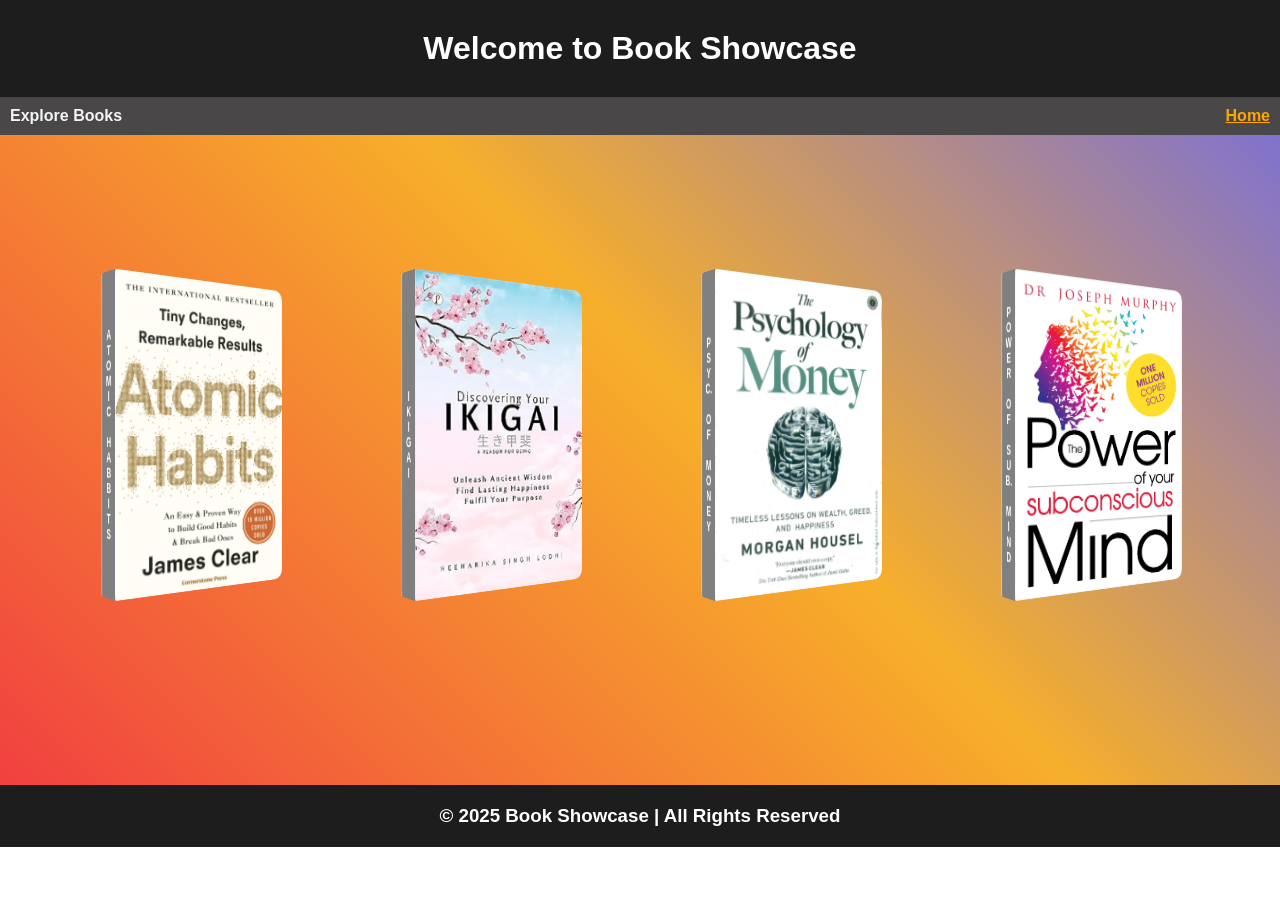
<file: index.html>
<!DOCTYPE html>
<html lang="en">
<head>
    <meta charset="UTF-8">
    <meta name="viewport" content="width=device-width, initial-scale=1.0">
    <title>Book Showcase</title>
    <link rel="stylesheet" href="style.css">
</head>

<body>
    <div class="head">
        <header>
            <h1>Welcome to Book Showcase</h1>
        </header>
    </div>
    <aside class="sub-head">
        <span>Explore Books</span>
        <span><a href="index.html">Home</a>
        </span>
    </aside>

    <main>
        <div class="box-container">
            <div class="box">
                <div class="face front"><img src="files/cover-Atomic.jpg" alt=""></div>
                <a href="atomic.html"><div class="face back"><img src="files/back-atomic.webp" alt=""></div></a>
                <div class="face left">A<br>T<br>O<br>M<br>I<br>C<br><br>H<br>A<br>B<br>B<br>I<br>T<br>S </div>
            </div>
        </div>

        <div class="box-container">
            <div class="box">
                <div class="face front"><img src="files/cover-ikigai.jpg" alt=""></div>
                <a href="ikigai.html"><div class="face back"><img src="files/back-ikigai.jpg" alt=""></div></a>
                <div class="face left">I<br>K<br>I<br>G<br>A<br>I</div>
            </div>
        </div>

        <div class="box-container">
            <div class="box">
                <div class="face front"><img src="files/cover-psycho.jpg" alt=""></div>
                <a href="pshyco.html"><div class="face back"><img src="files/back-pshycology.webp" alt=""></div></a>
                <div class="face left">P<br>S<br>Y<br>C.<br><br>O<br>F<br><br>M<br>O<br>N<br>E<br>Y</div>
            </div>
        </div>

        <div class="box-container">
            <div class="box">
                <div class="face front"><img src="files/Cover-power of SM.jpg" alt=""></div>
                <a href="power.html"><div class="face back"><img src="files/back-power of.jpg" alt=""></div></a>
                <div class="face left">P<br>O<br>W<br>E<br>R<br><br>O<br>F<br><br>S<br>U<br>B.<br><br>M<br>I<br>N<br>D
                </div>
            </div>
        </div>
    </main>
    <div class="head">
        <footer>
            <h3>&copy; 2025 Book Showcase | All Rights Reserved</h3>
        </footer>
    </div>
</body>

</html>
</file>
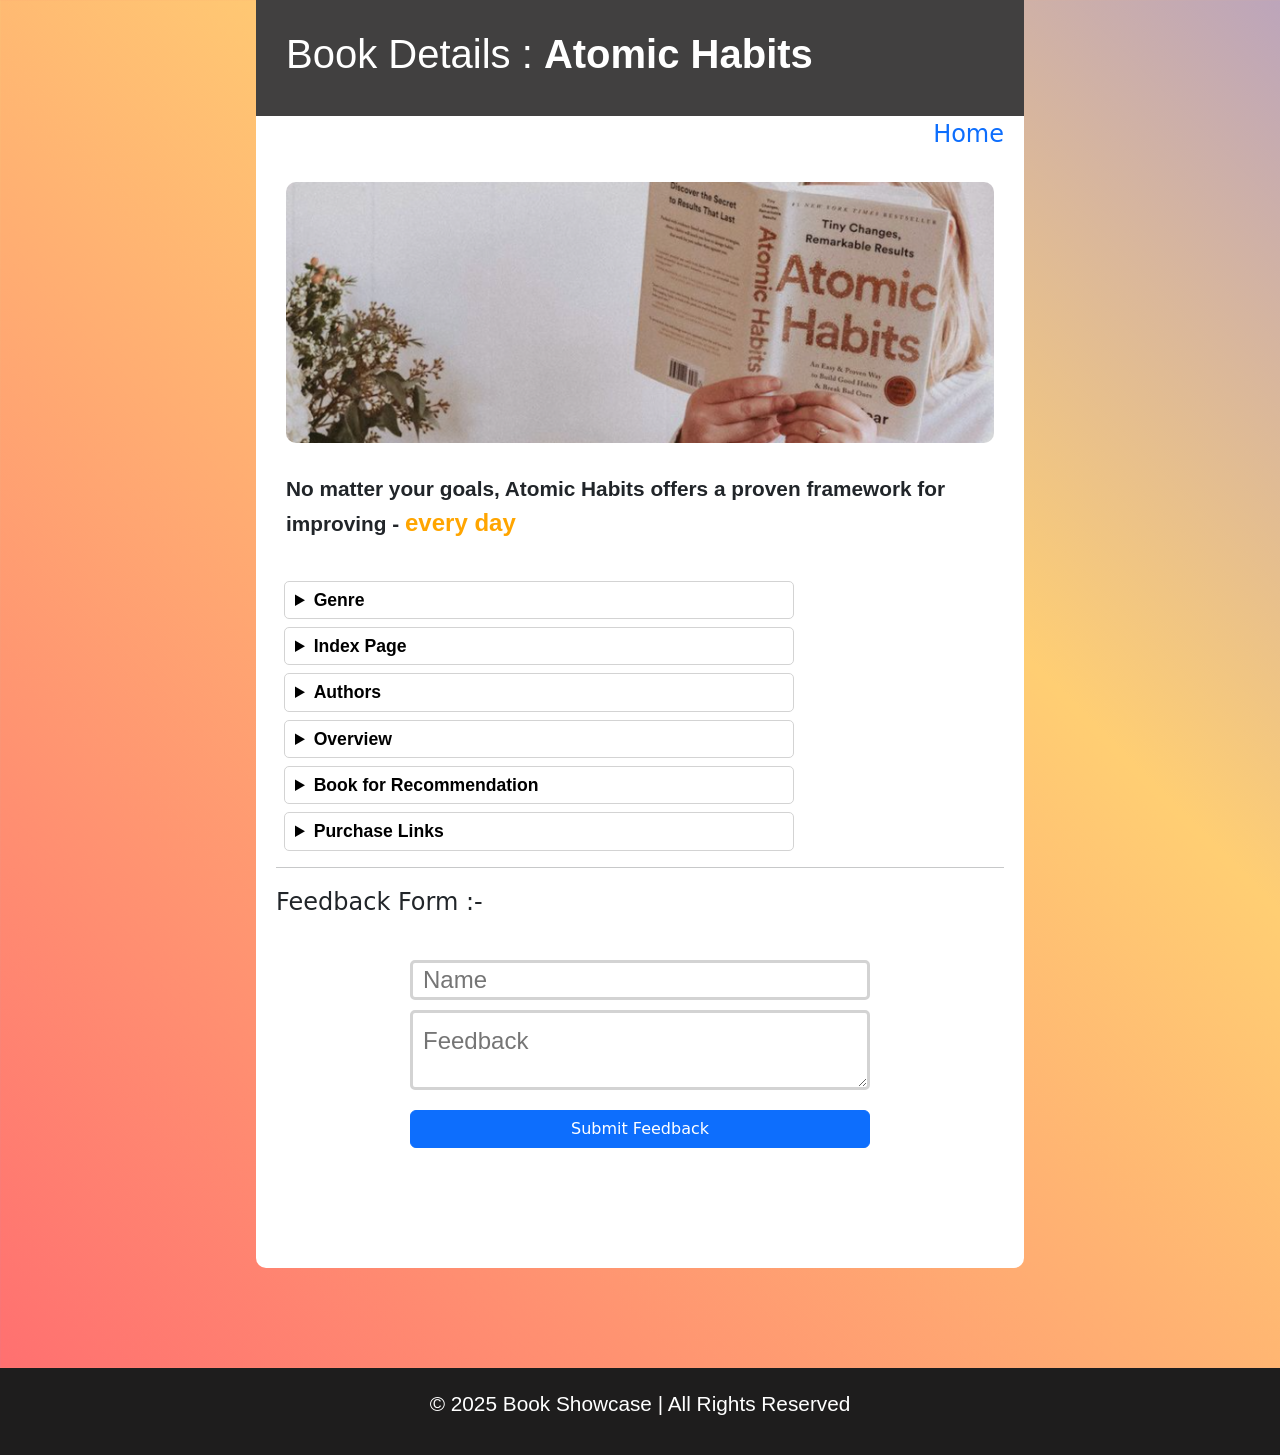
<file: atomic.html>
<!DOCTYPE html>
<html lang="en">

<head>
    <meta charset="UTF-8">
    <meta name="viewport" content="width=device-width, initial-scale=1.0">
    <link href="https://cdn.jsdelivr.net/npm/bootstrap@5.3.3/dist/css/bootstrap.min.css" rel="stylesheet"
        integrity="sha384-QWTKZyjpPEjISv5WaRU9OFeRpok6YctnYmDr5pNlyT2bRjXh0JMhjY6hW+ALEwIH" crossorigin="anonymous">
    <title>Atomic Habbits</title>
    <style>
        * {
            margin: 0px;
        }

        body {
            margin-left: 20%;
            margin-right: 20%;
            background: linear-gradient(45deg, rgb(255, 112, 112), rgb(255, 206, 115), rgb(128, 128, 251), rgb(222, 255, 149));
            animation: body 15s ease-in-out infinite;
            background-size: 300%;
            height: auto;
            margin-bottom: 100px;
        }
        @keyframes body {
            0% {
                background-position: 0 50%;
            }

            50% {
                background-position: 100% 50%;
            }

            100% {
                background-position: 0 50%;
            }
        }
        .page-body {
            background-color: white;
            border-radius: 10px;
        }

        header {
            background-color: rgb(65, 64, 64);
            color: white;
            font-family: Verdana, Geneva, Tahoma, sans-serif;
            display: flex;
            justify-content: center;
        }

        header h1 {
            width: 100%;
            padding: 30px;
        }

        img {
            width: 100%;
            padding: 30px;
            border-radius: 40px;
        }

        .desc {
            margin-left: 30px;
            font-size: 1.3rem;
            font-weight: bolder;
            margin-bottom: 40px;
            font-family: 'Lucida Sans', 'Lucida Sans Regular', 'Lucida Grande', 'Lucida Sans Unicode', Geneva, Verdana, sans-serif;
        }

        .author {
            font-size: 1.5rem;
            color: orange;
        }

        form {
            border: none;
            border-radius: 10px;
            padding: 20px;
            width: 500px;
            margin-bottom: 100px;
        }
        input,
        textarea {
            font-family:Verdana, Geneva, Tahoma, sans-serif;
            width: 100%;
            padding: 10px;
            border-radius: 5px;
            border: 3px solid lightgray;
        }
        input{
            margin-bottom: 10px;
            height: 40px;
        }
        textarea{
            height: 80px;
        }

        button {
            width: 100%;
            margin-top: 10px;

        }

        .feedback {
            display: flex;
            justify-content: center;
            margin-top: 20px;
        }

        .all-container {
            margin-left: 20px;
            margin-right: 20px;
            font-size: 1.5rem;
        }

        details {
            border: 1px solid lightgrey;
            border-radius: 5px;
            font-size: 1rem;
            margin: 8px;
            width: 70%;
            color: black;
            transition: 0.9s;
            
        }

        details:hover {
            box-shadow: 0 0 10px rgb(190, 183, 243);
            transform: scale(1.02);
            transition: 0.4s;
        }

        summary {
            padding: 5px 10px;
            font-size: 1.1rem;
            font-family: 'Lucida Sans', 'Lucida Sans Regular', 'Lucida Grande', 'Lucida Sans Unicode', Geneva, Verdana, sans-serif;
            font-weight: bold;
            cursor: pointer;
        }

        .para,
        a {
            padding: 10px;
        }

        .head{
            background-color: rgb(30, 29, 29);
            color: white;
            font-size: 1.3rem;
            margin-top: 100px;
            display: flex;
            padding: 20px;
            justify-content: center;
            font-family: Verdana, Geneva, Tahoma, sans-serif;
            position: absolute;
            left: 0px;
            right: 0px;
        }

        .name {
            font-size: 2.5rem;
            font-weight: bolder;
        }

        @media (max-width : 700px) {
            header h1 {
            width: 100%;
            padding: 20px;
            font-size: 0.8rem;
        }

            .name {
                font-size: 1.2rem;
            }

            img {
                padding: 10px;
                border-radius: 20px;
            }

            .desc {
                font-size: 1rem;
                margin: 0px;
                margin-left: 20px;
                margin-right: 20px;
                margin-bottom: 20px;
            }

            .author {
                font-size: 1rem;
            }

            summary {
                font-size: 0.8rem;
            }

            details {
                font-size: 0.9rem;
                width: 80%;
            }

            .all-container {
                margin-left: 10px;
                margin-right: 10px;
                font-size: 1rem;
                
            }
            .feedback{
                margin-top: 10px;
            }

            body{
                margin-left: 20px;
                margin-right: 20px;
            }
            .head{
                font-size: 0.8rem;
            }
            a{
                font-size: 0.7em;
            }
        }
        .sub-head{
            text-align: end;
            font-size: 1.5rem;
        }
        a{
            text-decoration: none;
            margin-right: 10px;
        }
    </style>
</head>
<body>
    <div class="page-body">
        <header>
            <h1>Book Details : <span class="name">Atomic Habits</span></h1>
        </header>
        <aside class="sub-head">
            <span><a href="index.html">Home</a>
            </span>
        </aside>
        <div class="top">
            <img src="files/inner-atomic.png" alt="">
            <p class="desc">No matter your goals, Atomic Habits offers a proven framework for improving - <span
                    class="author">every day</span></p>
        </div>
        <div class="all-container">
            <details>
                <summary>Genre</summary>
                <ul>
                    <li>Self-help</li>
                    <li>Habit Formation</li>
                    <li>Small Changes</li>
                </ul>
            </details>

            <details>
                <summary>Index Page</summary>
                <ul>
                    <li>Introduction</li>
                    <li>Chapter 1 : Overview</li>
                    <li>Chapter 2 : Advanced Concepts</li>
                </ul>
            </details>

            <details>
                <summary>Authors</summary>
                <p class="para">James Clear</p>
            </details>
            <details>
                <summary>Overview</summary>
                <p class="para"> A supremely practical and useful book. James Clear distils the most fundamental
                    information about habit
                    formation, so you can accomplish more by focusing on less.</p>
            </details>
            <details>
                <summary>Book for Recommendation</summary>
                <p class="para">
                    ✅ Students – To develop better study habits and stay consistent. <br>
                    ✅ Professionals – To improve productivity and work efficiency. <br>
                    ✅ Entrepreneurs – To create effective routines for business success.
                </p>
            </details>
            <details>
                <summary>Purchase Links</summary>
                <a
                    href="https://www.amazon.in/Atomic-Habits-James-Clear/dp/1847941834?source=ps-sl-shoppingads-lpcontext&ref_=fplfs&psc=1&smid=A1WYWER0W24N8S">Amazon</a>
                - ₹491/-<br>
                <a
                    href="https://www.zeptonow.com/pn/atomic-habits/pvid/757cc3ea-c161-460b-a27c-777ed2768783?srsltid=AfmBOor2JfeSNgFs7T1Hc4neRlDv4Y5MKJ7_xp-EL1XbA_Kfg74TwbNV3s8">Zepto</a>
                - ₹579/- <br>
            </details>

            <hr>
            Feedback Form :- 
            <div class="feedback">
                <form action="">
                    <!-- <label for="">Name</label> <br> -->
                    <input type="text" name="" id="" placeholder="Name"> <br>
                    <!-- <label for="">Feedback</label> <br> -->
                    <textarea name="" id="" placeholder="Feedback"></textarea> <br>
                    <button class="btn btn-primary">Submit Feedback</button>
                </form>
            </div>
        </div>


    </div>

    <div class="head">
        <footer>
            <p>&copy; 2025 Book Showcase | All Rights Reserved</p>
        </footer>
    </div>
</body>

</html>
</file>
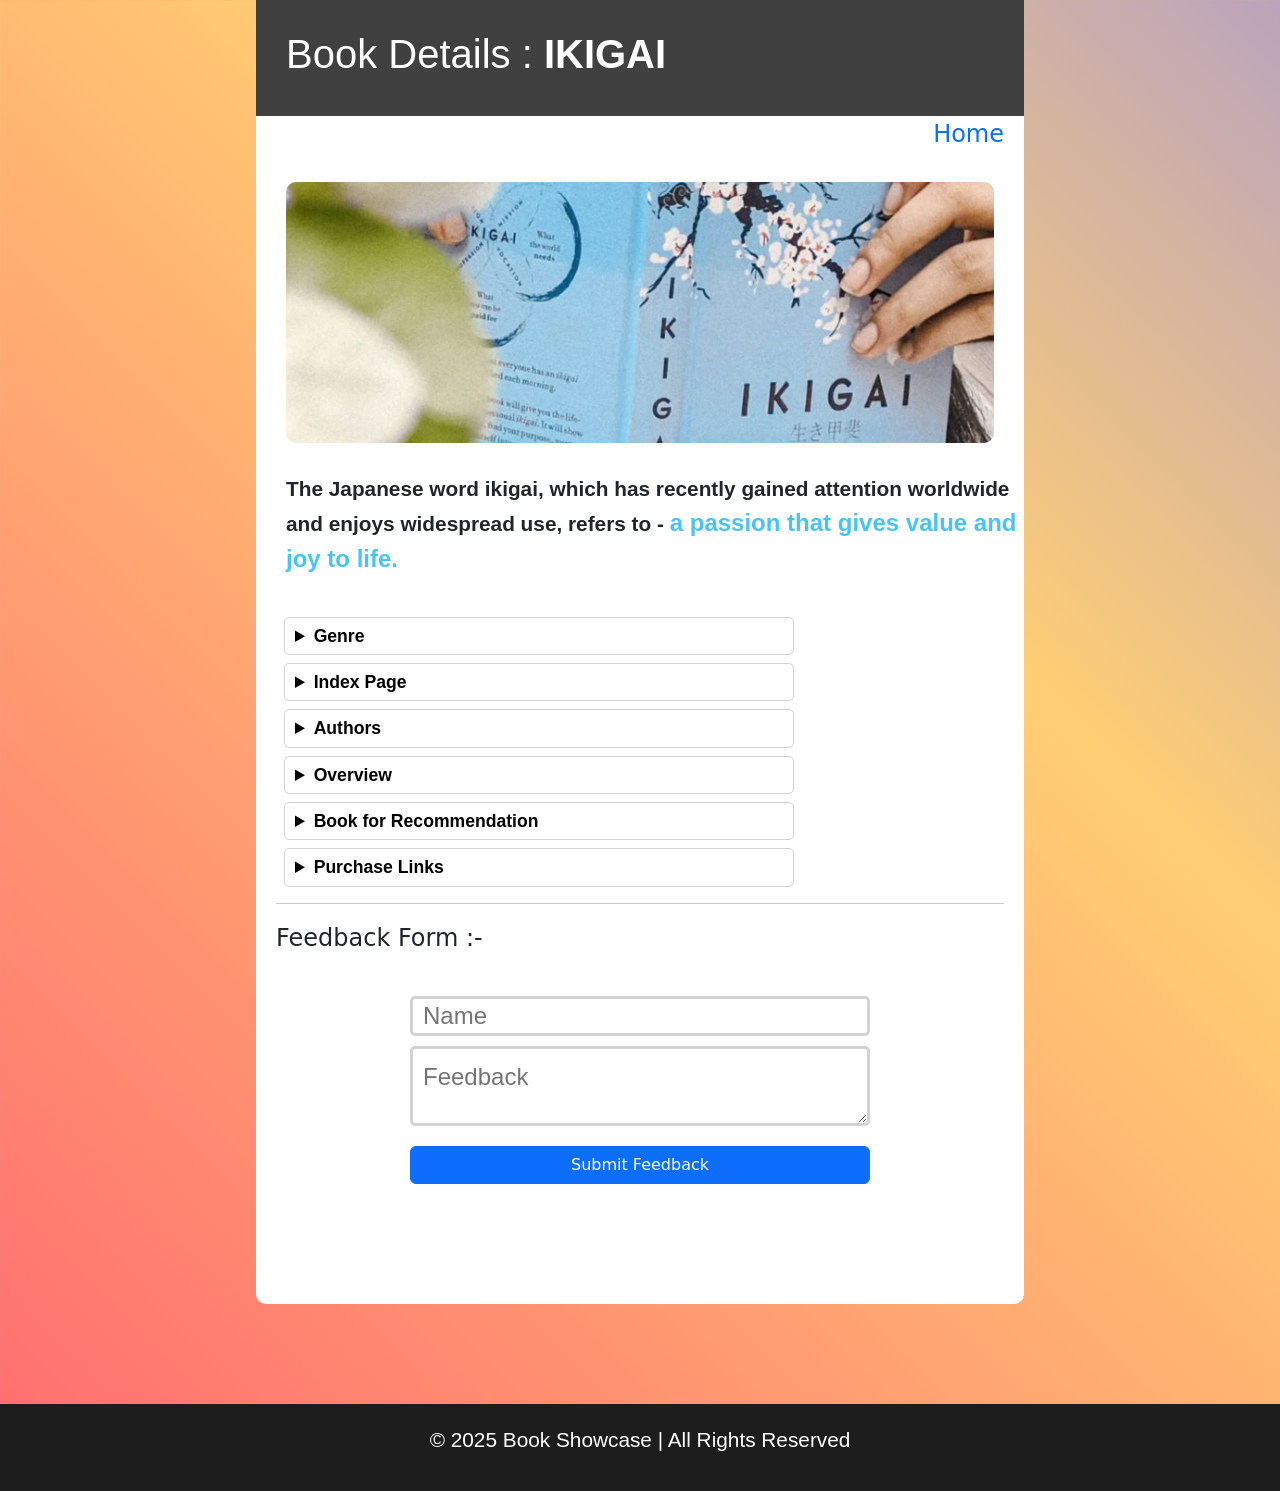
<file: ikigai.html>
<!DOCTYPE html>
<html lang="en">

<head>
    <meta charset="UTF-8">
    <meta name="viewport" content="width=device-width, initial-scale=1.0">
    <link href="https://cdn.jsdelivr.net/npm/bootstrap@5.3.3/dist/css/bootstrap.min.css" rel="stylesheet"
        integrity="sha384-QWTKZyjpPEjISv5WaRU9OFeRpok6YctnYmDr5pNlyT2bRjXh0JMhjY6hW+ALEwIH" crossorigin="anonymous">
    <title>IKIGAI</title>
    <style>
        * {
            margin: 0px;
        }

        body {
            margin-left: 20%;
            margin-right: 20%;
            background: linear-gradient(45deg, rgb(255, 112, 112), rgb(255, 206, 115), rgb(128, 128, 251), rgb(222, 255, 149));
            animation: body 15s ease-in-out infinite;
            background-size: 300%;
            height: auto;
            margin-bottom: 100px;
        }
        @keyframes body {
            0% {
                background-position: 0 50%;
            }

            50% {
                background-position: 100% 50%;
            }

            100% {
                background-position: 0 50%;
            }
        }
        .page-body {
            background-color: white;
            border-radius: 10px;
        }

        header {
            background-color: rgb(65, 64, 64);
            color: white;
            font-family: Verdana, Geneva, Tahoma, sans-serif;
            display: flex;
            justify-content: center;
        }

        header h1 {
            width: 100%;
            padding: 30px;
        }

        img {
            width: 100%;
            padding: 30px;
            border-radius: 40px;
        }

        .desc {
            margin-left: 30px;
            font-size: 1.3rem;
            font-weight: bolder;
            margin-bottom: 40px;
            font-family: 'Lucida Sans', 'Lucida Sans Regular', 'Lucida Grande', 'Lucida Sans Unicode', Geneva, Verdana, sans-serif;
        }

        .author {
            font-size: 1.5rem;
            color: rgb(71, 195, 244);
        }

        form {
            border: none;
            border-radius: 10px;
            padding: 20px;
            width: 500px;
            margin-bottom: 100px;
        }
        input,
        textarea {
            font-family:Verdana, Geneva, Tahoma, sans-serif;
            width: 100%;
            padding: 10px;
            border-radius: 5px;
            border: 3px solid lightgray;
        }
        input{
            margin-bottom: 10px;
            height: 40px;
        }
        textarea{
            height: 80px;
        }

        button {
            width: 100%;
            margin-top: 10px;

        }

        .feedback {
            display: flex;
            justify-content: center;
            margin-top: 20px;
        }

        .all-container {
            margin-left: 20px;
            margin-right: 20px;
            font-size: 1.5rem;
        }

        details {
            border: 1px solid lightgrey;
            border-radius: 5px;
            font-size: 1rem;
            margin: 8px;
            width: 70%;
            color: black;
            transition: 0.9s;
            
        }

        details:hover {
            box-shadow: 0 0 10px rgb(190, 183, 243);
            transform: scale(1.02);
            transition: 0.4s;
        }

        summary {
            padding: 5px 10px;
            font-size: 1.1rem;
            font-family: 'Lucida Sans', 'Lucida Sans Regular', 'Lucida Grande', 'Lucida Sans Unicode', Geneva, Verdana, sans-serif;
            font-weight: bold;
            cursor: pointer;
        }

        .para,
        a {
            padding: 10px;
        }

        .head{
            background-color: rgb(30, 29, 29);
            color: white;
            font-size: 1.3rem;
            margin-top: 100px;
            display: flex;
            padding: 20px;
            justify-content: center;
            font-family: Verdana, Geneva, Tahoma, sans-serif;
            position: absolute;
            left: 0px;
            right: 0px;
        }

        .name {
            font-size: 2.5rem;
            font-weight: bolder;
        }

        @media (max-width : 700px) {
            header h1 {
            width: 100%;
            padding: 20px;
            font-size: 0.8rem;
        }

            .name {
                font-size: 1.2rem;
            }

            img {
                padding: 10px;
                border-radius: 20px;
            }

            .desc {
                font-size: 1rem;
                margin: 0px;
                margin-left: 20px;
                margin-right: 20px;
                margin-bottom: 20px;
            }

            .author {
                font-size: 1rem;
            }

            summary {
                font-size: 0.8rem;
            }

            details {
                font-size: 0.9rem;
                width: 80%;
            }

            .all-container {
                margin-left: 10px;
                margin-right: 10px;
                font-size: 1rem;
                
            }
            .feedback{
                margin-top: 10px;
            }

            body{
                margin-left: 20px;
                margin-right: 20px;
            }
            .head{
                font-size: 0.8rem;
            }
            a{
                font-size: 0.7rem;
            }
           
        }
        .sub-head{
            text-align: end;
            font-size: 1.5rem;
        }
        a{
            text-decoration: none;
            margin-right: 10px;
        }
    </style>
</head>

<body>
    <div class="page-body">
        <header>
            <h1>Book Details : <span class="name">IKIGAI</span></h1>
        </header>
        <aside class="sub-head">
            <span><a href="index.html">Home</a>
            </span>
        </aside>
        <div class="top">
            <img src="files/inner-ikigai.png" alt="">
            <p class="desc">The Japanese word ikigai, which has recently gained attention worldwide and enjoys widespread use, refers to - <span
                    class="author">a passion that gives value and joy to life.</span></p>
        </div>
        <div class="all-container">
            <details>
                <summary>Genre</summary>
                <ul>
                    <li>Self-help</li>
                    <li>Personal development</li>
                    <li>Psychology</li>
                    <li>Wellness & lifestyle</li>
                </ul>
            </details>

            <details>
                <summary>Index Page</summary>
                <ul>
                    <li>Introduction</li>
                    <li>Chapter 1 : Overview</li>
                    <li>Chapter 2 : Advanced Concepts</li>
                </ul>
            </details>

            <details>
                <summary>Authors</summary>
                <p class="para">Héctor García and Francesc Miralles.</p>
            </details>

            <details>
                <summary>Overview</summary>
                <p class="para"> The Japanese Secret to a Long and Happy Life explores the Japanese concept of Ikigai, meaning "reason for being." It highlights how finding purpose through passion, skills, contribution, and financial sustainability leads to a fulfilling life.</p>
            </details>

            <details>
                <summary>Book for Recommendation</summary>
                <p class="para">
                    ✅ Anyone Seeking Purpose – Helps find meaning in life and work. <br>
                    ✅ Self-Improvement Enthusiasts – Offers insights on happiness, longevity, and fulfillment. <br>
                    ✅ Professionals & Entrepreneurs – Guides in aligning passion with career. <br>
                    ✅ Fans of Japanese Culture & Philosophy – Explores Okinawan wisdom and lifestyle. <br>
                    ✅ Students & Young Adults – Assists in career and life direction.
                </p>
            </details>
            <details>
                <summary>Purchase Links</summary>
                <a
                    href="https://www.amazon.in/Ikigai-H%C3%A9ctor-Garc%C3%ADa/dp/178633089X?source=ps-sl-shoppingads-lpcontext&ref_=fplfs&psc=1&smid=A15DBATYR506U3">Amazon</a>
                - ₹254/-<br>
                <a
                    href="https://www.snapdeal.com/product/ikigai-the-japanese-secret-to/661296494993?supc=SDL711117354&utm_source=earth&utm_medium=661296494993_366_364_183&vendorCode=S4aa00&isSellerPage=true&fv=true">Snapdeal</a>
                - ₹183/- <br>
            </details>

            <hr>
            Feedback Form :- 
            <div class="feedback">
                <form action="">
                    <!-- <label for="">Name</label> <br> -->
                    <input type="text" name="" id="" placeholder="Name"> <br>
                    <!-- <label for="">Feedback</label> <br> -->
                    <textarea name="" id="" placeholder="Feedback"></textarea> <br>
                    <button class="btn btn-primary">Submit Feedback</button>
                </form>
            </div>
        </div>


    </div>

    <div class="head">
        <footer>
            <p>&copy; 2025 Book Showcase | All Rights Reserved</p>
        </footer>
    </div>
</body>

</html>
</file>
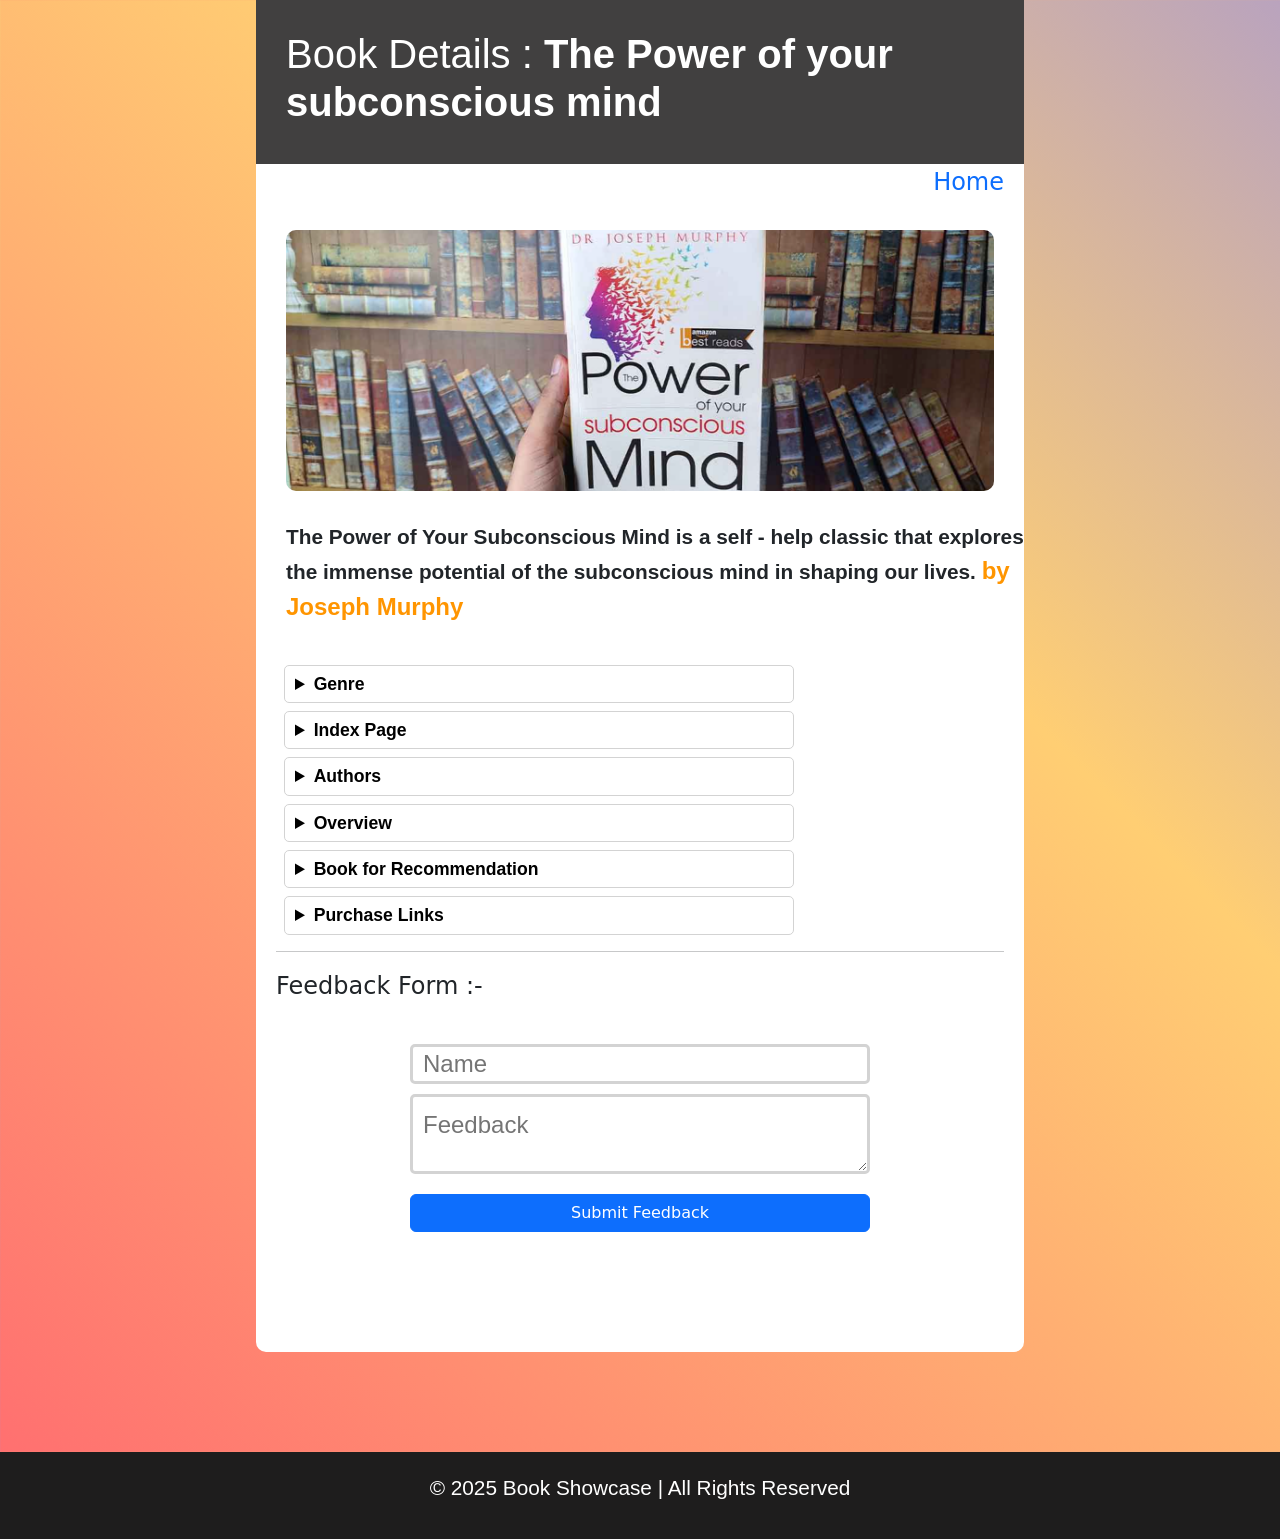
<file: power.html>
<!DOCTYPE html>
<html lang="en">

<head>
    <meta charset="UTF-8">
    <meta name="viewport" content="width=device-width, initial-scale=1.0">
    <link href="https://cdn.jsdelivr.net/npm/bootstrap@5.3.3/dist/css/bootstrap.min.css" rel="stylesheet"
        integrity="sha384-QWTKZyjpPEjISv5WaRU9OFeRpok6YctnYmDr5pNlyT2bRjXh0JMhjY6hW+ALEwIH" crossorigin="anonymous">
    <title>The Power of your Subconscious Mind</title>
    <style>
        * {
            margin: 0px;
        }

        body {
            margin-left: 20%;
            margin-right: 20%;
            background: linear-gradient(45deg, rgb(255, 112, 112), rgb(255, 206, 115), rgb(128, 128, 251), rgb(222, 255, 149));
            animation: body 15s ease-in-out infinite;
            background-size: 300%;
            height: auto;
            margin-bottom: 100px;
        }
        @keyframes body {
            0% {
                background-position: 0 50%;
            }

            50% {
                background-position: 100% 50%;
            }

            100% {
                background-position: 0 50%;
            }
        }
        .page-body {
            background-color: white;
            border-radius: 10px;
        }

        header {
            background-color: rgb(65, 64, 64);
            color: white;
            font-family: Verdana, Geneva, Tahoma, sans-serif;
            display: flex;
            justify-content: center;
        }

        header h1 {
            width: 100%;
            padding: 30px;
        }

        img {
            width: 100%;
            padding: 30px;
            border-radius: 40px;
        }

        .desc {
            margin-left: 30px;
            font-size: 1.3rem;
            font-weight: bolder;
            margin-bottom: 40px;
            font-family: 'Lucida Sans', 'Lucida Sans Regular', 'Lucida Grande', 'Lucida Sans Unicode', Geneva, Verdana, sans-serif;
        }

        .author {
            font-size: 1.5rem;
            color: rgb(255, 149, 0);
        }

        form {
            border: none;
            border-radius: 10px;
            padding: 20px;
            width: 500px;
            margin-bottom: 100px;
        }
        input,
        textarea {
            font-family:Verdana, Geneva, Tahoma, sans-serif;
            width: 100%;
            padding: 10px;
            border-radius: 5px;
            border: 3px solid lightgray;
        }
        input{
            margin-bottom: 10px;
            height: 40px;
        }
        textarea{
            height: 80px;
        }

        button {
            width: 100%;
            margin-top: 10px;

        }

        .feedback {
            display: flex;
            justify-content: center;
            margin-top: 20px;
        }

        .all-container {
            margin-left: 20px;
            margin-right: 20px;
            font-size: 1.5rem;
        }

        details {
            border: 1px solid lightgrey;
            border-radius: 5px;
            font-size: 1rem;
            margin: 8px;
            width: 70%;
            color: black;
            transition: 0.9s;
            
        }

        details:hover {
            box-shadow: 0 0 10px rgb(190, 183, 243);
            transform: scale(1.02);
            transition: 0.4s;
        }

        summary {
            padding: 5px 10px;
            font-size: 1.1rem;
            font-family: 'Lucida Sans', 'Lucida Sans Regular', 'Lucida Grande', 'Lucida Sans Unicode', Geneva, Verdana, sans-serif;
            font-weight: bold;
            cursor: pointer;
        }

        .para,
        a {
            padding: 10px;
        }

        .head{
            background-color: rgb(30, 29, 29);
            color: white;
            font-size: 1.3rem;
            margin-top: 100px;
            display: flex;
            padding: 20px;
            justify-content: center;
            font-family: Verdana, Geneva, Tahoma, sans-serif;
            position: absolute;
            left: 0px;
            right: 0px;
        }

        .name {
            font-size: 2.5rem;
            font-weight: bolder;
        }

        @media (max-width : 700px) {
            header h1 {
            width: 100%;
            padding: 20px;
            font-size: 0.8rem;
        }

            .name {
                font-size: 1.2rem;
            }

            img {
                padding: 10px;
                border-radius: 20px;
            }

            .desc {
                font-size: 1rem;
                margin: 0px;
                margin-left: 20px;
                margin-right: 20px;
                margin-bottom: 20px;
            }

            .author {
                font-size: 1rem;
            }

            summary {
                font-size: 0.8rem;
            }

            details {
                font-size: 0.9rem;
                width: 80%;
            }

            .all-container {
                margin-left: 10px;
                margin-right: 10px;
                font-size: 1rem;
                
            }
            .feedback{
                margin-top: 10px;
            }
 
            body{
                margin-left: 20px;
                margin-right: 20px;
            }
            .head{
                font-size: 0.8rem;
            }
            a{
                font-size: 0.7em;
            }
        }
        .sub-head{
            text-align: end;
            font-size: 1.5rem;
        }
        a{
            text-decoration: none;
            margin-right: 10px;
        }
    </style>
</head>

<body>
    <div class="page-body">
        <header>
            <h1>Book Details : <span class="name">The Power of your subconscious mind</span></h1>
        </header>
        <aside class="sub-head">
            <span><a href="index.html">Home</a>
            </span>
        </aside>
        <div class="top">
            <img src="files/inner-power.png" alt="">
            <p class="desc">The Power of Your Subconscious Mind is a self - help classic that explores the immense potential of the subconscious mind in shaping our lives. <span
                    class="author"> by Joseph Murphy</span></p>
        </div>
        <div class="all-container">
            <details>
                <summary>Genre</summary>
                <ul>
                    <li>Self-help</li>
                    <li>Psychology</li>
                    <li>Personal Development</li>
                    <li>Spirituality</li>
                </ul>
            </details>

            <details>
                <summary>Index Page</summary>
                <ul>
                    <li>Introduction</li>
                    <li>Chapter 1 : Overview</li>
                    <li>Chapter 2 : Advanced Concepts</li>
                </ul>
            </details>

            <details>
                <summary>Authors</summary>
                <p class="para">Joseph Murphy</p>
            </details>

            <details>
                <summary>Overview</summary>
                <p class="para"> This book is ideal for individuals interested in personal growth, success, and self-improvement. Would you like a more detailed summary or key takeaways? 😊</p>
            </details>

            <details>
                <summary>Book for Recommendation</summary>
                <p class="para">
                    ✅ Students & Professionals – To enhance focus, confidence, and success. <br>
                    ✅ Entrepreneurs & Business Leaders – To develop a positive mindset and attract success. <br>
                    ✅ People Seeking Self-Improvement – To overcome fears, build habits, and achieve goals. <br>
                    ✅ Those Interested in Spiritual & Psychological Growth – To understand the mind’s power in shaping reality.
                </p>
            </details>
            <details>
                <summary>Purchase Links</summary>
                <a
                    href="https://www.amazon.in/Power-Your-Subconscious-Mind-Success/dp/8172345666?source=ps-sl-shoppingads-lpcontext&ref_=fplfs&psc=1&smid=A1WYWER0W24N8S">Amazon</a>
                - ₹149/-<br>
                <a
                    href="https://bookscape.com/product-details/the-power-of-your-subconscious-mind-9780143453604?srsltid=AfmBOooFSTDEsaSAWLecrkrShG2lYzKJ2BPSbM1N61XHe5znCJe1iYurycw">BookScape</a>
                - ₹183/- <br>
            </details>

            <hr>
            Feedback Form :- 
            <div class="feedback">
                <form action="">
                    <!-- <label for="">Name</label> <br> -->
                    <input type="text" name="" id="" placeholder="Name"> <br>
                    <!-- <label for="">Feedback</label> <br> -->
                    <textarea name="" id="" placeholder="Feedback"></textarea> <br>
                    <button class="btn btn-primary">Submit Feedback</button>
                </form>
            </div>
        </div>


    </div>

    <div class="head">
        <footer>
            <p>&copy; 2025 Book Showcase | All Rights Reserved</p>
        </footer>
    </div>
</body>

</html>
</file>
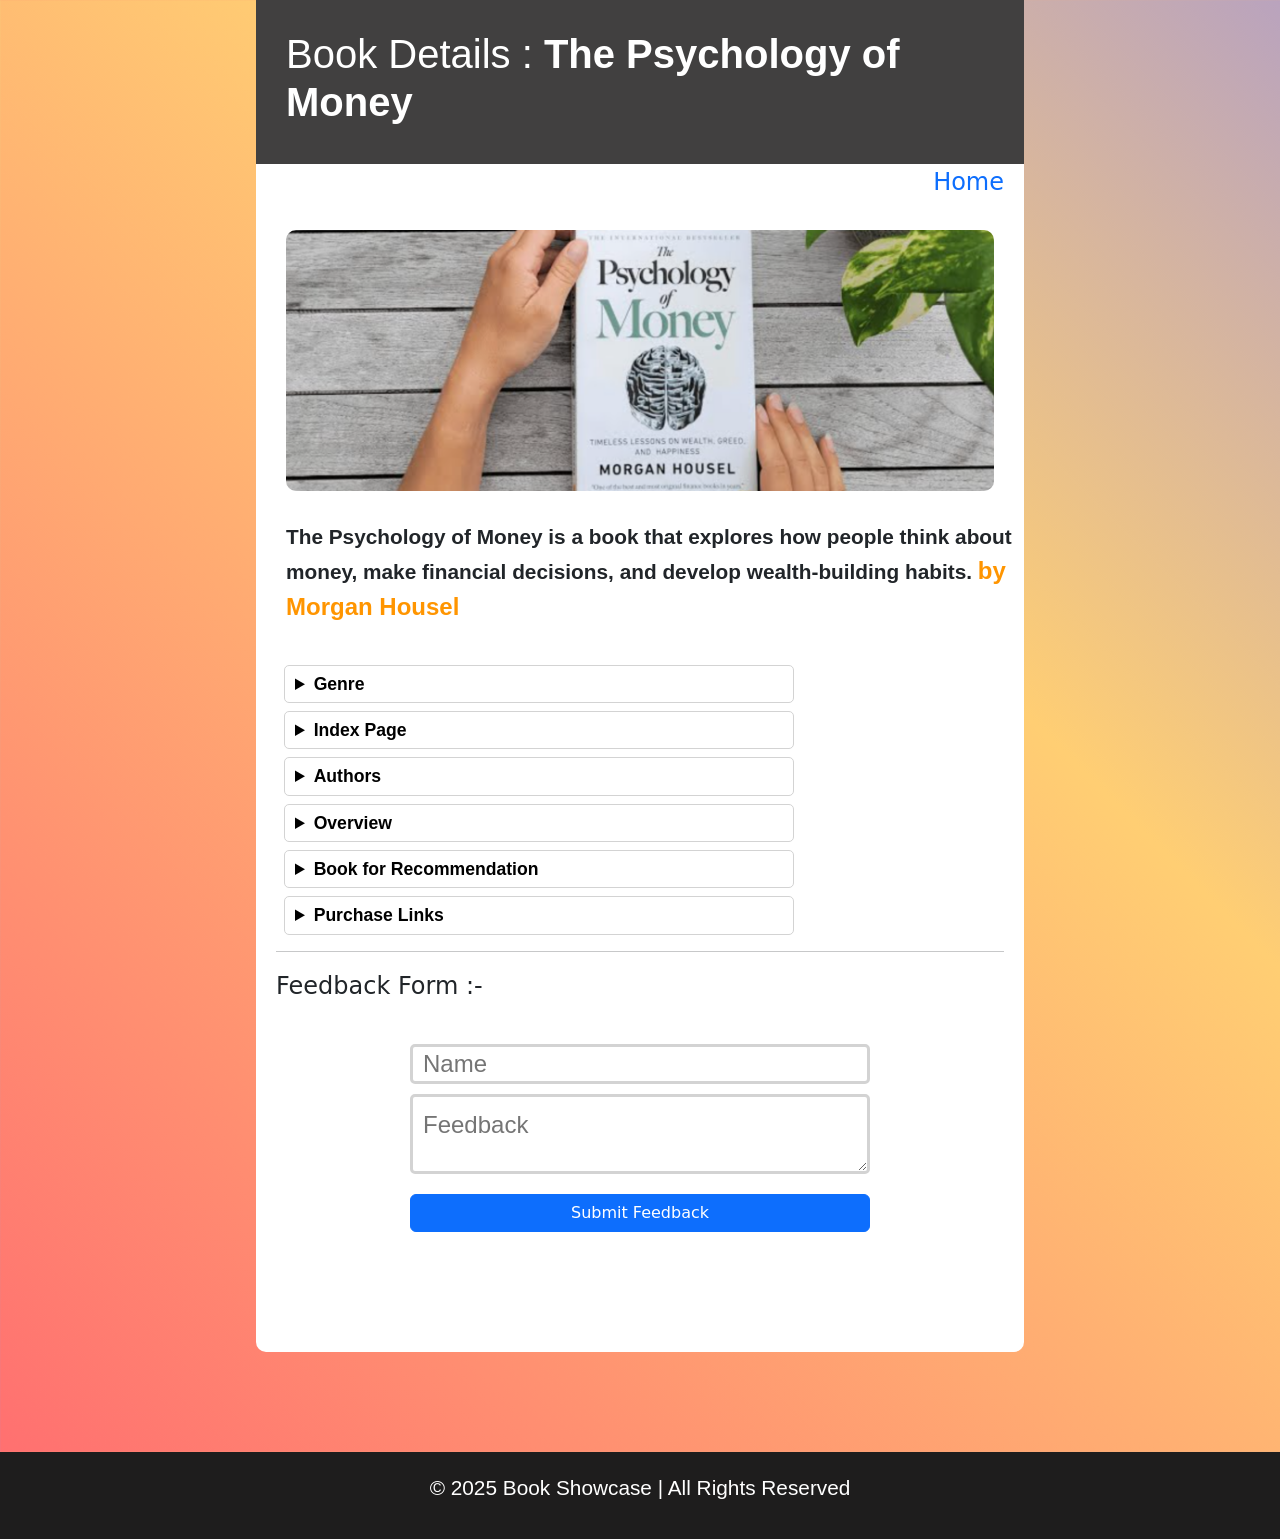
<file: pshyco.html>
<!DOCTYPE html>
<html lang="en">

<head>
    <meta charset="UTF-8">
    <meta name="viewport" content="width=device-width, initial-scale=1.0">
    <link href="https://cdn.jsdelivr.net/npm/bootstrap@5.3.3/dist/css/bootstrap.min.css" rel="stylesheet"
        integrity="sha384-QWTKZyjpPEjISv5WaRU9OFeRpok6YctnYmDr5pNlyT2bRjXh0JMhjY6hW+ALEwIH" crossorigin="anonymous">
    <title>The Psychology of Money</title>
    <style>
        * {
            margin: 0px;
        }

        body {
            margin-left: 20%;
            margin-right: 20%;
            background: linear-gradient(45deg, rgb(255, 112, 112), rgb(255, 206, 115), rgb(128, 128, 251), rgb(222, 255, 149));
            animation: body 15s ease-in-out infinite;
            background-size: 300%;
            height: auto;
            margin-bottom: 100px;
        }
        @keyframes body {
            0% {
                background-position: 0 50%;
            }

            50% {
                background-position: 100% 50%;
            }

            100% {
                background-position: 0 50%;
            }
        }
        .page-body {
            background-color: white;
            border-radius: 10px;
        }

        header {
            background-color: rgb(65, 64, 64);
            color: white;
            font-family: Verdana, Geneva, Tahoma, sans-serif;
            display: flex;
            justify-content: center;
        }

        header h1 {
            width: 100%;
            padding: 30px;
        }

        img {
            width: 100%;
            padding: 30px;
            border-radius: 40px;
        }

        .desc {
            margin-left: 30px;
            font-size: 1.3rem;
            font-weight: bolder;
            margin-bottom: 40px;
            font-family: 'Lucida Sans', 'Lucida Sans Regular', 'Lucida Grande', 'Lucida Sans Unicode', Geneva, Verdana, sans-serif;
        }

        .author {
            font-size: 1.5rem;
            color: rgb(255, 149, 0);
        }

        form {
            border: none;
            border-radius: 10px;
            padding: 20px;
            width: 500px;
            margin-bottom: 100px;
        }
        input,
        textarea {
            font-family:Verdana, Geneva, Tahoma, sans-serif;
            width: 100%;
            border-radius: 5px;
            padding: 10px;
            border: 3px solid lightgray;
        }
        input{
            margin-bottom: 10px;
            height: 40px;
        }
        textarea{
            height: 80px;
        }

        button {
            width: 100%;
            margin-top: 10px;

        }

        .feedback {
            display: flex;
            justify-content: center;
            margin-top: 20px;
        }

        .all-container {
            margin-left: 20px;
            margin-right: 20px;
            font-size: 1.5rem;
        }

        details {
            border: 1px solid lightgrey;
            border-radius: 5px;
            font-size: 1rem;
            margin: 8px;
            width: 70%;
            color: black;
            transition: 0.9s;
            
        }

        details:hover {
            box-shadow: 0 0 10px rgb(190, 183, 243);
            transform: scale(1.02);
            transition: 0.4s;
        }

        summary {
            padding: 5px 10px;
            font-size: 1.1rem;
            font-family: 'Lucida Sans', 'Lucida Sans Regular', 'Lucida Grande', 'Lucida Sans Unicode', Geneva, Verdana, sans-serif;
            font-weight: bold;
            cursor: pointer;
        }

        .para,
        a {
            padding: 10px;
        }

        .head{
            background-color: rgb(30, 29, 29);
            color: white;
            font-size: 1.3rem;
            margin-top: 100px;
            display: flex;
            padding: 20px;
            justify-content: center;
            font-family: Verdana, Geneva, Tahoma, sans-serif;
            position: absolute;
            left: 0px;
            right: 0px;
        }

        .name {
            font-size: 2.5rem;
            font-weight: bolder;
        }

        @media (max-width : 700px) {
            header h1 {
            width: 100%;
            padding: 20px;
            font-size: 0.8rem;
        }

            .name {
                font-size: 1.2rem;
            }

            img {
                padding: 10px;
                border-radius: 20px;
            }

            .desc {
                font-size: 1rem;
                margin: 0px;
                margin-left: 20px;
                margin-right: 20px;
                margin-bottom: 20px;
            }

            .author {
                font-size: 1rem;
            }

            summary {
                font-size: 0.8rem;
            }

            details {
                font-size: 0.9rem;
                width: 80%;
            }

            .all-container {
                margin-left: 10px;
                margin-right: 10px;
                font-size: 1rem;
                
            }
            .feedback{
                margin-top: 10px;
            }

            body{
                margin-left: 20px;
                margin-right: 20px;
            }
            .head{
                font-size: 0.8rem;
            }
            a{
                font-size: 0.7em;
            }
        }
        .sub-head{
            text-align: end;
            font-size: 1.5rem;
        }
        a{
            text-decoration: none;
            margin-right: 10px;
        }
    </style>
</head>

<body>
    <div class="page-body">
        <header>
            <h1>Book Details : <span class="name">The Psychology of Money</span></h1>
        </header>
        <aside class="sub-head">
            <span><a href="index.html">Home</a>
            </span>
        </aside>
        <div class="top">
            <img src="files/inner-pshyco.png" alt="">
            <p class="desc">The Psychology of Money is a book that explores how people think about money, make financial decisions, and develop wealth-building habits. <span
                    class="author"> by Morgan Housel</span></p>
        </div>
        <div class="all-container">
            <details>
                <summary>Genre</summary>
                <ul>
                    <li>Personal</li>
                    <li>Psychology</li>
                    <li>Finance</li>
                    <li>Self-Help</li>
                </ul>
            </details>

            <details>
                <summary>Index Page</summary>
                <ul>
                    <li>Introduction</li>
                    <li>Chapter 1 : Overview</li>
                    <li>Chapter 2 : Advanced Concepts</li>
                </ul>
            </details>

            <details>
                <summary>Authors</summary>
                <p class="para">Morgan Housel</p>
            </details>

            <details>
                <summary>Overview</summary>
                <p class="para"> It emphasizes that financial success is more about behavior and mindset than technical knowledge. Through engaging stories and simple yet profound insights, Housel highlights how emotions, biases, and personal experiences shape our financial choices.</p>
            </details>

            <details>
                <summary>Book for Recommendation</summary>
                <p class="para">
                    ✅ Students & Professionals – To enhance focus, confidence, and success. <br>
                    ✅ Entrepreneurs & Business Leaders – To develop a positive mindset and attract success. <br>
                    ✅ People Seeking Self-Improvement – To overcome fears, build habits, and achieve goals. <br>
                    ✅ Those Interested in Spiritual & Psychological Growth – To understand the mind’s power in shaping reality.
                </p>
            </details>
            <details>
                <summary>Purchase Links</summary>
                <a
                    href="https://www.amazon.in/Psychology-Money-Morgan-Housel/dp/9390166268?source=ps-sl-shoppingads-lpcontext&ref_=fplfs&psc=1&smid=A1WYWER0W24N8S">Amazon</a>
                - ₹285/-<br>
                <a
                    href="https://www.flipkart.com/psychology-money-time-lessons-wealth-greed-happiness/p/itm37e3b5ac4740b?pid=9781467629140&lid=LSTBOK9781467629140KRLFFP&marketplace=FLIPKART&cmpid=content_book_8965229628_gmc">FlipKart</a>
                - ₹231/- <br>
            </details>

            <hr>
            Feedback Form :- 
            <div class="feedback">
                <form action="">
                    <!-- <label for="">Name</label> <br> -->
                    <input type="text" name="" id="" placeholder="Name"> <br>
                    <!-- <label for="">Feedback</label> <br> -->
                    <textarea name="" id="" placeholder="Feedback"></textarea> <br>
                    <button class="btn btn-primary">Submit Feedback</button>
                </form>
            </div>
        </div>


    </div>

    <div class="head">
        <footer>
            <p>&copy; 2025 Book Showcase | All Rights Reserved</p>
        </footer>
    </div>
</body>

</html>
</file>
<file: style.css>
* {
    margin: 0px;
    padding: 0px;
}

.head {
    background-color: rgb(30, 29, 29);
    color: white;
    display: flex;
    font-size: 1rem;
    justify-content: center;
    font-family: Verdana, Geneva, Tahoma, sans-serif;
}

.sub-head {
    display: flex;
    justify-content: space-between;
    background-color: rgb(73, 71, 71);
    color: whitesmoke;
    padding: 10px;
    font-family: 'Segoe UI', Tahoma, Geneva, Verdana, sans-serif;
    font-weight: bolder;
}

a {
    color: orange;

}

.head header {
    margin: 30px;
}

.head footer {
    margin: 20px;
}

main {
    perspective: 1000px;
    height: auto;
    background: linear-gradient(45deg, rgb(241, 64, 64), rgb(247, 175, 42), rgb(99, 99, 246), rgb(96, 247, 96));
    animation: color 15s ease-in-out infinite;
    background-size: 200%;
    justify-content: center;
    display: flex;
    flex-wrap: wrap;
    padding-top: 100px;
    padding-bottom: 150px;
}


@keyframes color {
    0% {
        background-position: 0 50%;
    }

    50% {
        background-position: 100% 50%;
    }

    100% {
        background-position: 0 50%;
    }
}



.box-container {
    perspective: 800px;
    margin: 50px;
}

.box {
    width: 200px;
    height: 300px;
    position: relative;
    transform-style: preserve-3d;
    transition: transform 0.5s;
    transform: rotateY(35deg);

}

.box-container:hover .box {
    transform: rotateY(150deg);
}

.face {
    position: absolute;
    display: flex;
    justify-content: center;
    align-items: center;
    border-radius: 2px;
}

.front {
    width: 200px;
    height: 300px;
    transform: translateZ(25px);
    border-radius: 10px 2px 2px 10px;
}

.back {
    width: 200px;
    height: 300px;
    transform: rotateY(180deg) translateZ(-4px);
    background: white;
    border-radius: 10px 2px 2px 10px;
    font-size: 1rem;
    font-weight: bolder;
}

.left {
    width: 25px;
    height: 300px;
    transform: rotateY(-90deg) translateZ(13px) translateX(14px);
    background: gray;
    color: white;
    font-weight: bolder;
    font-size: 12px;
    font-family: Verdana, Geneva, Tahoma, sans-serif;
    text-align: center;
}

.front img {
    width: 200px;
    height: 300px;
    border-radius: 2px 10px 10px 2px;
}

.back img {
    width: 200px;
    height: 295px;
    border-radius: 10px 2px 2px 10px;
}

@media (max-width:700px) {


    .sub-head {
        font-size: 0.8rem;
    }

    .head {
        font-size: 0.6rem;
        font-weight: bolder;
        font-family: Verdana, Geneva, Tahoma, sans-serif;
    }

    .box {
        width: 150px;
        height: 250px;

    }
    .box-container {
    perspective: 800px;
    margin: 20px;
    margin-top: -30px;
    margin-bottom: 100px;
}

    .front {
        width: 150px;
        height: 250px;
    }

    .back {
        width: 150px;
        height: 250px;
    }

    .left {
        width: 25px;
        height: 250px;
        font-size: 10px;

    }

    .front img {
        width: 150px;
        height: 250px;

    }

    .back img {
        width: 150px;
        height: 245px;
    }
}
</file>
